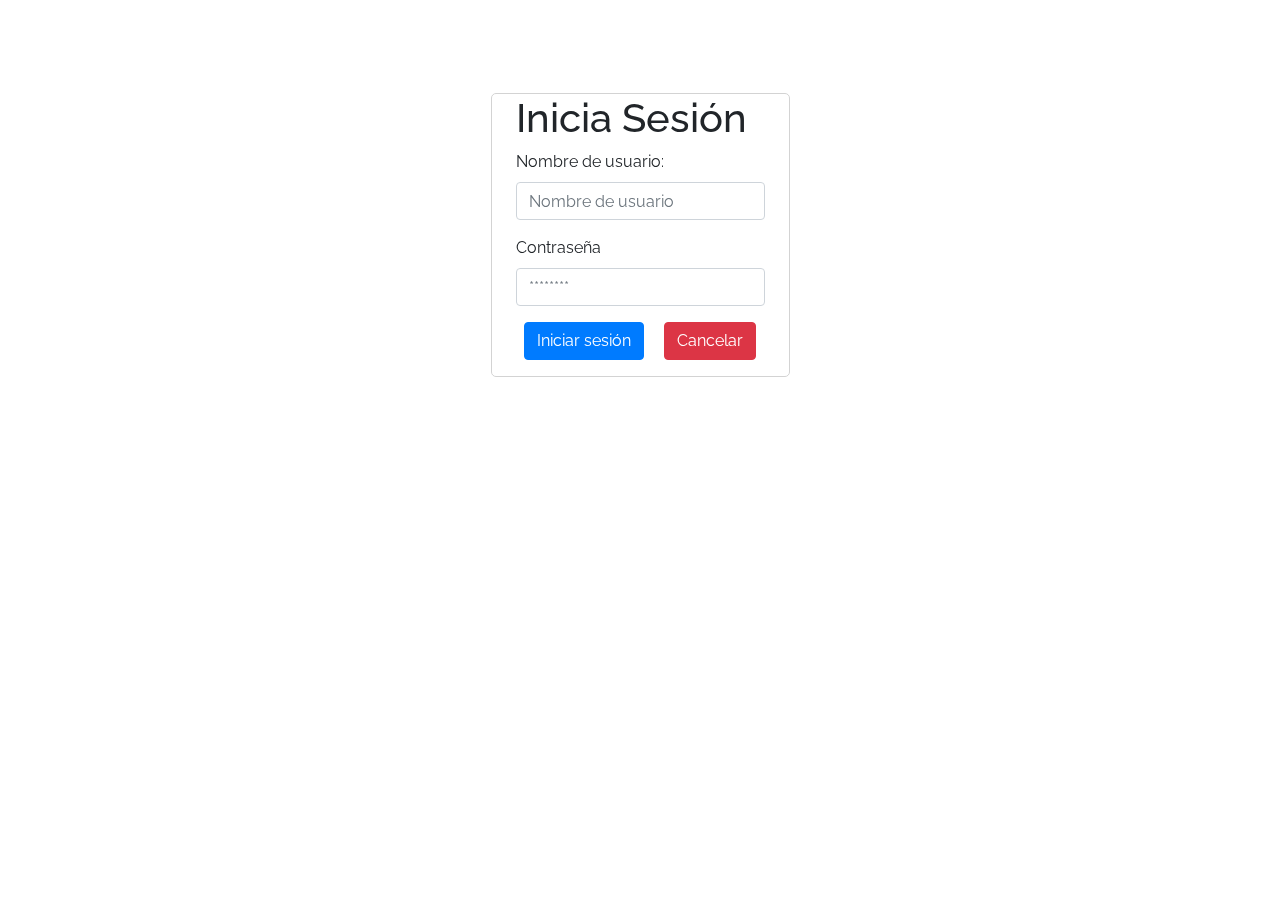
<file: index.html>
<!DOCTYPE html>
<!-- saved from url=(0049)https://getbootstrap.com/docs/4.3/examples/album/ -->
<html lang="en">

<head>
  <meta http-equiv="Content-Type" content="text/html; charset=UTF-8">
  <meta name="viewport" content="width=device-width, initial-scale=1, shrink-to-fit=no">
  <meta name="description" content="">
  <title>eMercado - Todo lo que busques está aquí</title>
  <link rel="canonical" href="https://getbootstrap.com/docs/4.3/examples/album/">
  <link href="https://fonts.googleapis.com/css?family=Raleway:300,300i,400,400i,700,700i,900,900i" rel="stylesheet">
  <!-- Bootstrap core CSS -->
  <link href="css/bootstrap.min.css" rel="stylesheet">
  <link href="css/styles.css" rel="stylesheet">
</head>

  <body>
    <section class="alert">
      <div class="container">
        <div class="row align-items-center">
          <div class="col-6 offset-md-3 px-4" style="border: 1px solid #d3d3d3; border-radius: 5px;">
            <h1>Inicia Sesión</h2>
              <form class="formulario">
                <h4 class="esconder">Usuario o contraseña incorrectos</h4>
                <p><label for="usuario">Nombre de usuario:</label>
                  <input id="usuario" type="text" placeholder="Nombre de usuario" name="usuario" class="form-control"></p>
                <p><label for="contrasena">Contraseña</label>
                  <input id="contrasena" type="password" placeholder="********" name="clave" class="form-control"></p>
                <p class="text-center"><button type="submit" class="btn btn-primary">Iniciar sesión</button>
                  <submit type="button" class="btn btn-danger ml-3">Cancelar</submit>
                </p>
              </form>
          </div>
        </div>
      </div>
    </section>
  
    <script src="js/login.js"></script>
    <script></script>
  </body>
</html>
</file>
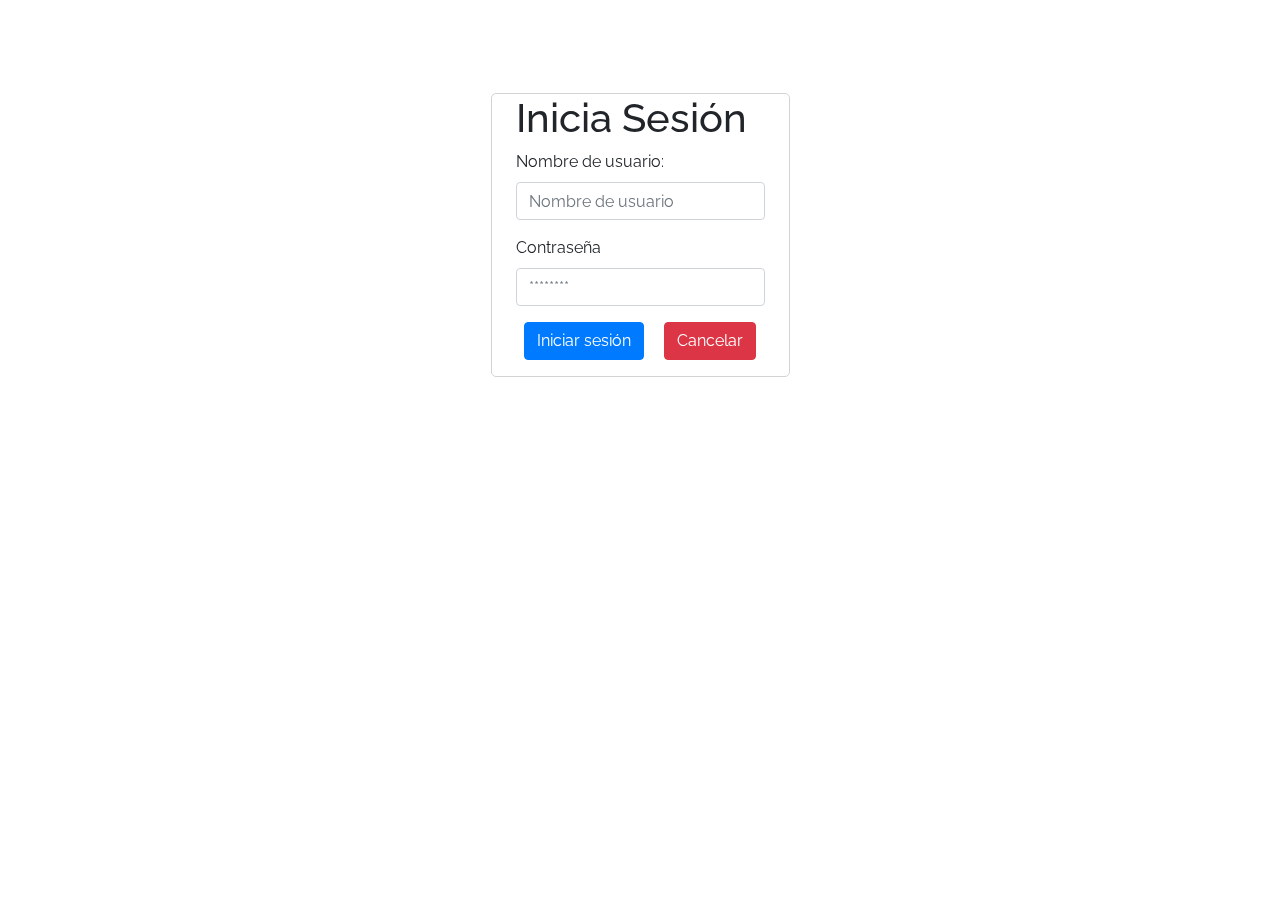
<file: cart.html>
<!DOCTYPE html>
<!-- saved from url=(0049)https://getbootstrap.com/docs/4.3/examples/album/ -->
<html lang="en">

<head>
  <meta http-equiv="Content-Type" content="text/html; charset=UTF-8">
  <meta name="viewport" content="width=device-width, initial-scale=1, shrink-to-fit=no">
  <meta name="description" content="">
  <title>eMercado - Todo lo que busques está aquí</title>

  <link rel="canonical" href="https://getbootstrap.com/docs/4.3/examples/album/">
  <link href="https://fonts.googleapis.com/css?family=Raleway:300,300i,400,400i,700,700i,900,900i" rel="stylesheet">

  <style>
    .bd-placeholder-img {
      font-size: 1.125rem;
      text-anchor: middle;
      -webkit-user-select: none;
      -moz-user-select: none;
      -ms-user-select: none;
      user-select: none;
    }

    @media (min-width: 768px) {
      .bd-placeholder-img-lg {
        font-size: 3.5rem;
      }
    }
  </style>
  <link href="css/bootstrap.min.css" rel="stylesheet">
  <link href="css/styles.css" rel="stylesheet">
  <link href="css/dropzone.css" rel="stylesheet">
</head>

<body>
  <nav class="site-header sticky-top py-1 bg-dark">
    <div class="container d-flex flex-column flex-md-row justify-content-between">
      <a class="py-2 d-none d-md-inline-block" href="home.html">Inicio</a>
      <a class="py-2 d-none d-md-inline-block" href="categories.html">Categorías</a>
      <a class="py-2 d-none d-md-inline-block" href="products.html">Productos</a>
      <a class="py-2 d-none d-md-inline-block" href="sell.html">Vender</a>
      <div class="dropdown">
        <button class="btn btn-secondary dropdown-toggle" type="button" id="username" data-toggle="dropdown"
          aria-haspopup="true" aria-expanded="false">
        </button>
        <div class="dropdown-menu" aria-labelledby="dropdownMenuButton">
          <a class="dropdown-item" href="cart.html">Mi Carrito</a>
          <a class="dropdown-item" href="my-profile.html">Mi Perfil</a>
          <a class="dropdown-item" href="index.html" id="logOut">Cerrar Sesión</a>
        </div>
      </div>
  </nav>

  <div class="container">
    <div class="text-center p-4">
      <h2>Carrito</h2>
      <p class="lead">Selecciona los artículos a comprar</p>
    </div>


    <div class="cart">
      <table class="table table-hover">
        <thead>
          <tr>
            <th scope="col">Producto</th>
            <th scope="col">Precio</th>
            <th scope="col">Cantidad</th>
            <th scope="col">Total</th>
          </tr>
        </thead>
        <tbody id="cartProduct">
        </tbody>
      </table>
      <p class="mr-5 text-right"><strong>Subtotal (en pesos): <span id="subtotal"></span></strong></p>

      <p class="mr-5 text-right"><strong>Seleccione su tipo de envío: </strong></p>

      <form id="envio" class="row justify-content-end mr-5">
        <div class="btn-group btn-group-toggle" data-toggle="buttons">
          <label class="btn btn-secondary">
            <input type="radio" name="options" id="option1" value="gold" checked> Gold (15%)
          </label>
          <label class="btn btn-secondary text-right">
            <input type="radio" name="options" id="option2" value="premium"> Premium (7%)
          </label>
          <label class="btn btn-secondary text-right">
            <input type="radio" name="options" id="option3" value="estandar"> Estandar (5%)
          </label>
        </div>
      </form>
      <p class="mr-5 text-right"><strong>Costo de envío: <span id="tipoDeEnvio"></span></strong></p>
      <p class="mr-5 text-right"><strong>Total: <span id="total"></span></strong></p>
    </div>

    <div id="modal" class="mr-5 text-right">
      <button type="button" class="btn btn-primary" data-toggle="modal" id="botonModal" data-target="#exampleModal"
        disabled>
        Continuar
    </div>

    <hr>

  </div>


  <div class="modal fade" id="exampleModal" data-backdrop="static" data-keyboard="false" tabindex="-1"
    aria-labelledby="staticBackdropLabel" aria-hidden="true">
    <div class="modal-dialog">
      <div class="modal-content">
        <div class="modal-header">
          <h5 class="modal-title" id="staticBackdropLabel">Método de pago y envío</h5>
          <button type="button" class="close" data-dismiss="modal" aria-label="Close">
            <span aria-hidden="true">&times;</span>
          </button>
        </div>


        <div class="modal-body">
          <form id="formularioCompra" method="POST">
            <div class="form-group">
              <div class="row">
                <div class="col">
                  <label for="nombre">Nombre</label>
                  <input type="text" class="form-control" id="nombre" required>
                </div>
                <div class="col">
                  <label for="apellido">Apellido</label>
                  <input type="text" class="form-control" id="apellido" required>
                </div>
              </div>
            </div>

            <div class="form-check" id="metodos">
            
              <input class="form-check-input" type="radio" name="exampleRadios" id="tdc" data-toggle="collapse"
                href="#multiCollapseExample1">
              <label class="form-check-label" for="exampleRadios1">
                Tarjeta de crédito
              </label>
            
              <div class="row">
                <div class="col">
                  <div class="collapse multi-collapse" id="multiCollapseExample1">
                    <div class="card card-body">
            
                      <div class="form-group">
                        <label for="tipoTarjeta">Tarjeta</label>
                        <select class="form-control" id="tipoTarjeta">
                          <option selected>Seleccione</option>
                          <option>MasterCard</option>
                          <option>Visa</option>
                          <option>Oca</option>
                        </select>
                      </div>
                      <div class="form-group">
                        <label for="numeroTarjeta">Número de tarjeta</label>
                        <input type="text" class="form-control" id="numeroTarjeta">
                      </div>
                    </div>
                  </div>
                </div>
              </div>
            
              <div class="form-check">
                <input class="form-check-input" type="radio" name="exampleRadios" id="tb" data-toggle="collapse"
                  href="#multiCollapseExample2">
                <label class="form-check-label" for="exampleRadios2">
                  Transferencia bancaria
                </label>
            
                <div class="row">
                  <div class="col">
                    <div class="collapse multi-collapse" id="multiCollapseExample2">
                      <div class="card card-body">
                        <span><strong>Datos bancarios:</strong></span>
                        <p>Banco XYZ</p>
                        <p>Sucursal Centro</p>
                        <p>Cuenta 1234-5678-90</p>
            
                        <div class="form-group">
                          <label for="numeroTransferencia">Número de transferencia</label>
                          <input type="text" class="form-control" id="numeroTransferencia">
                        </div>
                      </div>
                    </div>
                  </div>
                </div>
              </div>
            </div>

            <div class="form-group">
              <label for="inputAddress">Dirección de entrega</label>
              <input type="text" class="form-control" id="inputAddress" placeholder="1234 Calle, Esquina" required>
            </div>

            <div class="form-group">
              <label for="inputAddress2">Dirección de entrega 2</label>
              <input type="text" class="form-control" id="inputAddress2" placeholder="Apartamento, Oficina, Piso"
                required>
            </div>

            <div class="form-row">
              <div class="form-group col-md-6">
                <label for="inputCity">Ciudad</label>
                <input type="text" class="form-control" id="inputCity" required>
              </div>
              <div class="form-group col-md-4">
                <label for="inputState">Departamento</label>
                <select id="inputState" class="form-control" required>
                  <option selected>Seleccione</option>
                  <option>Montevideo</option>
                  <option>Canelones</option>
                  <option>San José</option>
                </select>
              </div>
              <div class="form-group col-md-2">
                <label for="inputZip">C.P.</label>
                <input type="text" class="form-control" id="inputZip" required>
              </div>
            </div>

            <div class="form-group">
              <label for="exampleFormControlTextarea1">Notas</label>
              <textarea class="form-control" id="exampleFormControlTextarea1" rows="4"
                placeholder="Condiciones especiales para el envío"></textarea>
            </div>
        </div>

        <div class="modal-footer">
          <button type="button" class="btn btn-secondary" data-dismiss="modal">Cerrar</button>
          <button type="submit" id="submitButton" class="btn btn-primary">Comprar</button>
        </div>
        </form>
      </div>
    </div>




    <div id="spinner-wrapper">
      <div class="lds-ring">
        <div></div>
        <div></div>
        <div></div>
        <div></div>
      </div>
    </div>
    <script src="js/jquery-3.4.1.min.js"></script>
    <script src="js/bootstrap.bundle.min.js"></script>
    <script src="js/dropzone.js"></script>
    <script src="js/init.js"></script>
    <script src="js/cart.js"></script>
</body>

</html>
</file>
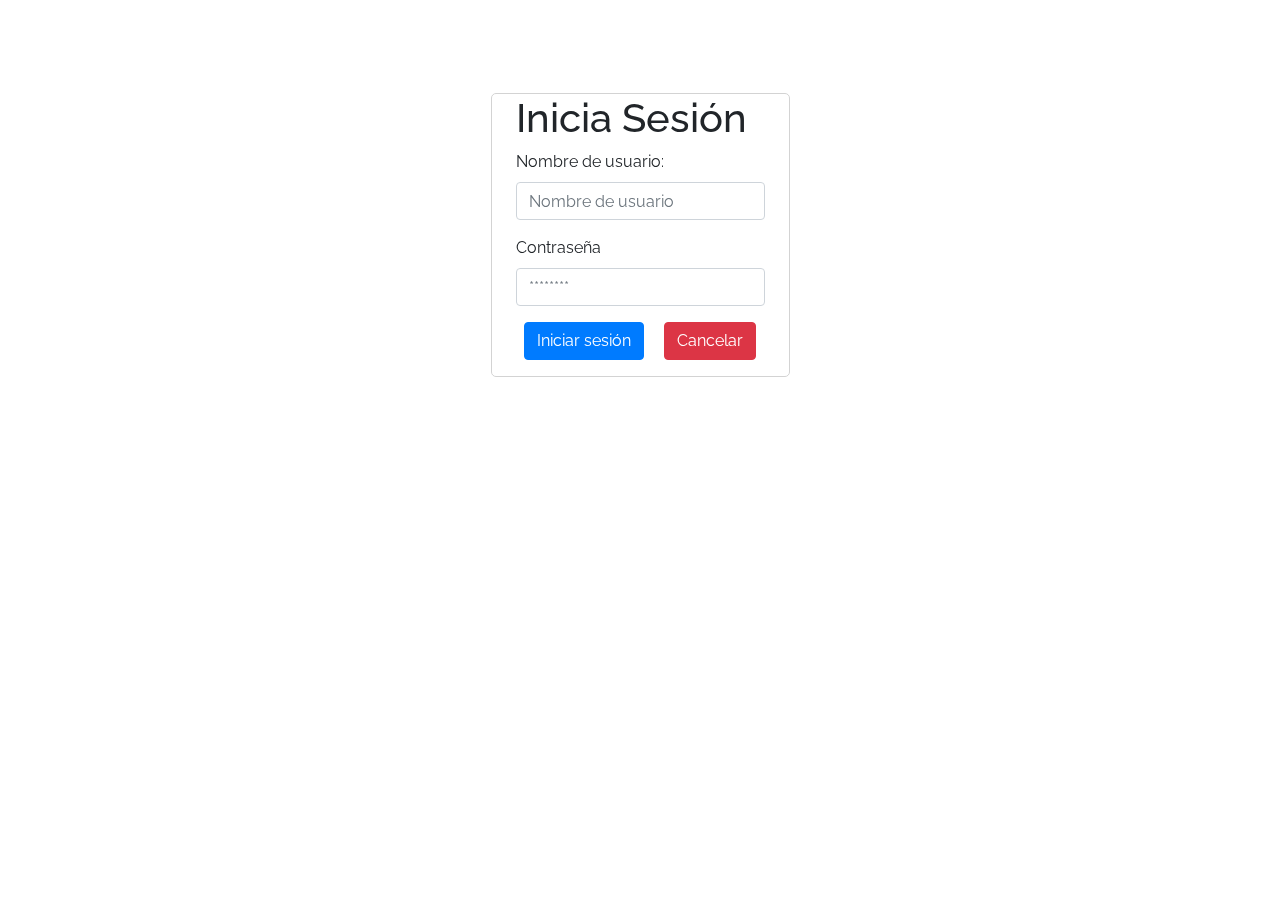
<file: categories.html>
<!DOCTYPE html>
<!-- saved from url=(0049)https://getbootstrap.com/docs/4.3/examples/album/ -->
<html lang="en">
  <head>
    <meta http-equiv="Content-Type" content="text/html; charset=UTF-8">
    <meta name="viewport" content="width=device-width, initial-scale=1, shrink-to-fit=no">
    <meta name="description" content="">
    <title>eMercado - Todo lo que busques está aquí</title>

    <link rel="canonical" href="https://getbootstrap.com/docs/4.3/examples/album/">
    <link href="https://fonts.googleapis.com/css?family=Raleway:300,300i,400,400i,700,700i,900,900i" rel="stylesheet">
    <link href="css/font-awesome.min.css" rel="stylesheet">

    <link href="css/bootstrap.min.css" rel="stylesheet">
    <link href="css/styles.css" rel="stylesheet">
  </head>
  <body>
    <nav class="site-header sticky-top py-1 bg-dark">
      <div class="container d-flex flex-column flex-md-row justify-content-between">
        <a class="py-2 d-none d-md-inline-block" href="home.html">Inicio</a>
        <a class="py-2 d-none d-md-inline-block" href="categories.html">Categorías</a>
        <a class="py-2 d-none d-md-inline-block" href="products.html">Productos</a>
        <a class="py-2 d-none d-md-inline-block" href="sell.html">Vender</a>
        <div class="dropdown">
          <button class="btn btn-secondary dropdown-toggle" type="button" id="username" data-toggle="dropdown" aria-haspopup="true" aria-expanded="false">
          </button>
          <div class="dropdown-menu" aria-labelledby="dropdownMenuButton">
            <a class="dropdown-item" href="cart.html">Mi Carrito</a>
            <a class="dropdown-item" href="my-profile.html">Mi Perfil</a>
            <a class="dropdown-item" href="index.html" id="logOut">Cerrar Sesión</a>
          </div>
        </div>
    </nav>
    <main role="main" class="pb-5">
        <div class="text-center p-4">
            <h2>Categorías</h2>
            <p class="lead">Verás aquí todas las categorías del sitio.</p>
        </div>
        <div class="container">
            <div class="row">
                <div class="col text-right">
                    <div class="btn-group btn-group-toggle mb-4" data-toggle="buttons">
                        <label class="btn btn-light active" id="sortAsc" >
                            <input type="radio" name="options" autocomplete="off" checked>A-Z
                        </label>
                        <label class="btn btn-light" id="sortDesc" >
                            <input type="radio" name="options" autocomplete="off">Z-A
                        </label>
                        <label class="btn btn-light" id="sortByCount" >
                            <input type="radio" name="options" autocomplete="off"><i class="fas fa-sort-amount-down mr-1"></i>Cant.
                        </label>
                    </div>
                </div>
            </div>
            <div class="row justify-content-end">
              <div class="col-md-6"></div>
                <div class="col-md-6 col-sm-12 mb-1 container">
                  <div class="row container p-0 m-0">
                    <div class="col">
                      <p class="font-weight-normal text-right my-2">Cant.</p>
                    </div>
                    <div class="col">
                      <input class="form-control" type="number" placeholder="min." id="rangeFilterCountMin">
                    </div>
                    <div class="col">
                      <input class="form-control" type="number" placeholder="máx." id="rangeFilterCountMax">
                    </div>
                    <div class="col-3 p-0">
                      <div class="btn-group" role="group">
                        <button class="btn btn-light btn-block" id="rangeFilterCount">Filtrar</button>
                        <button class="btn btn-link btn-sm" id="clearRangeFilter">Limpiar</button>
                      </div>
                    </div>
                  </div>
                </div>
            </div>
            <div class="row">
                <div class="list-group" id="cat-list-container">
                </div>
            </div>
        </div>
    </main>
    <footer class="text-muted bg-light">
      <div class="container">
        <p class="float-right">
          <a href="#">Volver arriba</a>
        </p>
        <p>Este sitio forma parte de Desarrollo Web - JAP - 2020</p>
        <p>Clickea <a target="_blank" href="Letra.pdf">aquí</a> para descargar la letra del obligatorio.</p>
      </div>
    </footer>
    <div id="spinner-wrapper"><div class="lds-ring"><div></div><div></div><div></div><div></div></div></div>
    <script src="js/jquery-3.4.1.min.js"></script>
    <script src="js/bootstrap.bundle.min.js"></script>
    <script src="js/init.js"></script>
    <script src="js/categories.js"></script>
  </body>
</html>
</file>
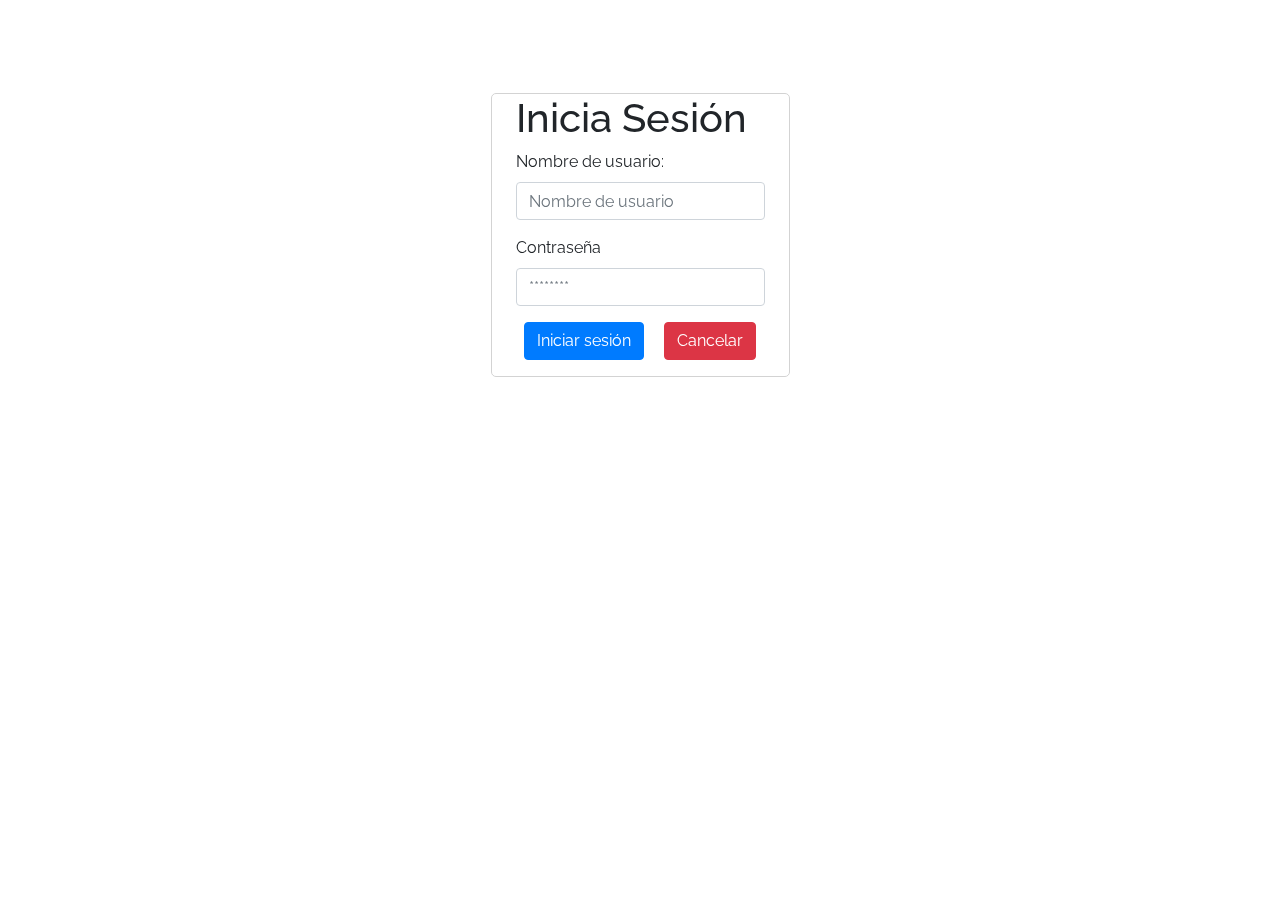
<file: category-info.html>
<!DOCTYPE html>
<!-- saved from url=(0049)https://getbootstrap.com/docs/4.3/examples/album/ -->
<html lang="en">

<head>
  <meta http-equiv="Content-Type" content="text/html; charset=UTF-8">
  <meta name="viewport" content="width=device-width, initial-scale=1, shrink-to-fit=no">
  <meta name="description" content="">
  <title>eMercado - Todo lo que busques está aquí</title>

  <link rel="canonical" href="https://getbootstrap.com/docs/4.3/examples/album/">
  <link href="https://fonts.googleapis.com/css?family=Raleway:300,300i,400,400i,700,700i,900,900i" rel="stylesheet">
  <!-- Bootstrap core CSS -->
  <link href="css/bootstrap.min.css" rel="stylesheet">
  <link href="css/styles.css" rel="stylesheet">
</head>

<body>
  <nav class="site-header sticky-top py-1 bg-dark">
    <div class="container d-flex flex-column flex-md-row justify-content-between">
      <a class="py-2 d-none d-md-inline-block" href="home.html">Inicio</a>
      <a class="py-2 d-none d-md-inline-block" href="categories.html">Categorías</a>
      <a class="py-2 d-none d-md-inline-block" href="products.html">Productos</a>
      <a class="py-2 d-none d-md-inline-block" href="sell.html">Vender</a>
      <div class="dropdown">
        <button class="btn btn-secondary dropdown-toggle" type="button" id="username" data-toggle="dropdown" aria-haspopup="true" aria-expanded="false">
        </button>
        <div class="dropdown-menu" aria-labelledby="dropdownMenuButton">
          <a class="dropdown-item" href="cart.html">Mi Carrito</a>
          <a class="dropdown-item" href="my-profile.html">Mi Perfil</a>
          <a class="dropdown-item" href="index.html" id="logOut">Cerrar Sesión</a>
        </div>    </div>
  </nav>
  <main role="main">
    <div class="container mt-5">
      <div class="text-center p-4">
        <h2>Descripción de la categoría</h2>
        <p class="lead">Encontrarás aquí toda la información de la categoría seleccionada.</p>
        <p class="small alert-warning py-3"><strong>Nota: </strong>por simplicidad, cualquiera sea la categoría
          seleccionada previamente, siempre se visualizará la presente: <strong>Autos</strong>.</p>
      </div>
      <h3 id="categoryName"></h3>
      <hr class="my-3">
      <dl>
        <dt>Descripción</dt>
        <dd>
          <p id="categoryDescription"></p>
        </dd>

        <dt>Cantidad de productos en la categoría</dt>
        <dd>
          <p id="productCount"></p>
        </dd>

        <dt>Criterio para incluir productos en esta categoría</dt>
        <dd>
          <p id="productCriteria"></p>
        </dd>

        <dt>Imágenes ilustrativas</dt>
        <dd>
          <div class="row text-center text-lg-left pt-2" id="productImagesGallery">
          </div>
        </dd>
      </dl>
      <a type="button" class="btn btn-light btn-lg btn-block" href="products.html">Ver productos</a>
    </div>
  </main>
  <footer class="text-muted">
    <div class="container">
      <p class="float-right">
        <a href="#">Volver arriba</a>
      </p>
      <p>Este sitio forma parte de Desarrollo Web - JAP - 2020</p>
      <p>Clickea <a target="_blank" href="Letra.pdf">aquí</a> para descargar la letra del obligatorio.</p>
    </div>
  </footer>
  <div id="spinner-wrapper">
    <div class="lds-ring">
      <div></div>
      <div></div>
      <div></div>
      <div></div>
    </div>
  </div>
  <script src="js/jquery-3.4.1.min.js"></script>
  <script src="js/bootstrap.bundle.min.js"></script>
  <script src="js/init.js"></script>
  <script src="js/category-info.js"></script>
</body>

</html>
</file>
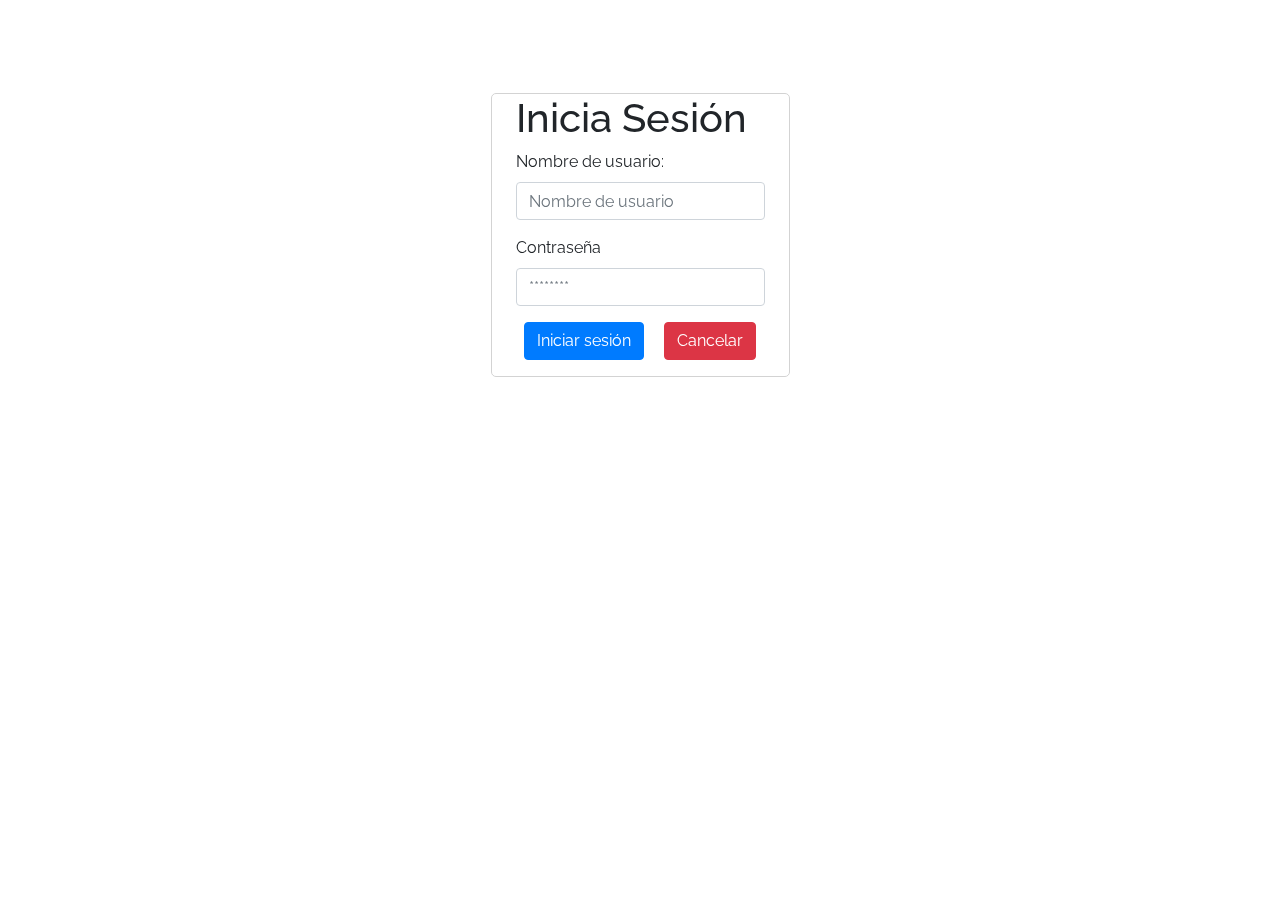
<file: checkout.html>
<!DOCTYPE html>
<!-- saved from url=(0049)https://getbootstrap.com/docs/4.3/examples/album/ -->
<html lang="en"><head><meta http-equiv="Content-Type" content="text/html; charset=UTF-8">
    
    <meta name="viewport" content="width=device-width, initial-scale=1, shrink-to-fit=no">
    <meta name="description" content="">
    <title>eMercado - Todo lo que busques está aquí</title>

    <link rel="canonical" href="https://getbootstrap.com/docs/4.3/examples/album/">
    <link href="https://fonts.googleapis.com/css?family=Raleway:300,300i,400,400i,700,700i,900,900i" rel="stylesheet">

    <style>
      .bd-placeholder-img {
        font-size: 1.125rem;
        text-anchor: middle;
        -webkit-user-select: none;
        -moz-user-select: none;
        -ms-user-select: none;
        user-select: none;
      }

      @media (min-width: 768px) {
        .bd-placeholder-img-lg {
          font-size: 3.5rem;
        }
      }
    </style>
    <link href="css/bootstrap.min.css" rel="stylesheet">
    <link href="css/styles.css" rel="stylesheet">
    <link href="css/dropzone.css" rel="stylesheet">
  </head>
  <body>
    <nav class="site-header sticky-top py-1 bg-dark">
        <div class="container d-flex flex-column flex-md-row justify-content-between">
            <a class="py-2 d-none d-md-inline-block" href="home.html">Inicio</a>
            <a class="py-2 d-none d-md-inline-block" href="categories.html">Categorías</a>
            <a class="py-2 d-none d-md-inline-block" href="products.html">Productos</a>
            <a class="py-2 d-none d-md-inline-block" href="sell.html">Vender</a>
            <div class="dropdown">
              <button class="btn btn-secondary dropdown-toggle" type="button" id="username" data-toggle="dropdown" aria-haspopup="true" aria-expanded="false">
              </button>
              <div class="dropdown-menu" aria-labelledby="dropdownMenuButton">
                <a class="dropdown-item" href="cart.html">Mi Carrito</a>
                <a class="dropdown-item" href="my-profile.html">Mi Perfil</a>
                <a class="dropdown-item" href="index.html" id="logOut">Cerrar Sesión</a>
              </div>
        </div>
    </nav>

      <div class="container">
        <div class="text-center p-4">
          <h2>Compra finalizada</h2>
          <p class="lead">Su compra ha sido realizada con éxito.</p>
          <a class="btn btn-primary btn-lg" href="home.html">Volver al Inicio</a>
        </div>
      </div>

      <footer class="text-muted">
        <div class="container">
            <p>Este sitio forma parte de Desarrollo Web - JAP - 2020</p>
            <p>Clickea <a target="_blank" href="Letra.pdf">aquí</a> para descargar la letra del obligatorio.</p>
        </div>
      </footer>
      <div class="alert fade" role="alert" id="alertResult">
          <span id="resultSpan"></span>
          <button type="button" class="close" data-dismiss="alert" aria-label="Close">
              <span aria-hidden="true">&times;</span>
          </button>
      </div>

      <div class="modal fade" tabindex="-1" role="dialog" id="contidionsModal">
        <div class="modal-dialog" role="document">
          <div class="modal-content">
            <div class="modal-header">
              <h5 class="modal-title">Condiciones de publicación</h5>
              <button type="button" class="close" data-dismiss="modal" aria-label="Close">
                <span aria-hidden="true">&times;</span>
              </button>
            </div>
            <div class="modal-body">
              <div class="container">
                  <div class="row">
                      <h5 class="text-warning">Gold (13%)</h5>
                      <p class="muted text-justify">Tu producto se verá de forma promocionada en portada, además de las condiciones de Premium y Estándar.</p>
                  </div>
                  <hr>
                  <div class="row">
                      <h5 class="text-primary">Stándar (7%)</h5>
                      <p class="muted text-justify">Se mostrará el producto en los primeros lugares de resultados de búsqueda, así cómo cuando se ingrese a la categoría que pertenezca.</p>
                  </div>
                  <hr>
                  <div class="row">
                      <h5 class="text-secondary">Estándar (3%)</h5>
                      <p class="muted text-justify">El producto se listará en la categoría correspondiente, así como en los resultados de búsquedas que coincidan con las palabras claves en el nombre.</p>
                  </div>
              </div>
            </div>
            <div class="modal-footer">
              <button type="button" class="btn btn-primary" data-dismiss="modal">Cerrar</button>
            </div>
          </div>
        </div>
      </div>
      <div id="spinner-wrapper"><div class="lds-ring"><div></div><div></div><div></div><div></div></div></div>
      <script src="js/jquery-3.4.1.min.js"></script>
      <script src="js/bootstrap.bundle.min.js"></script>
      <script src="js/dropzone.js"></script>
      <script src="js/init.js"></script>
    </body>
</html>
</file>
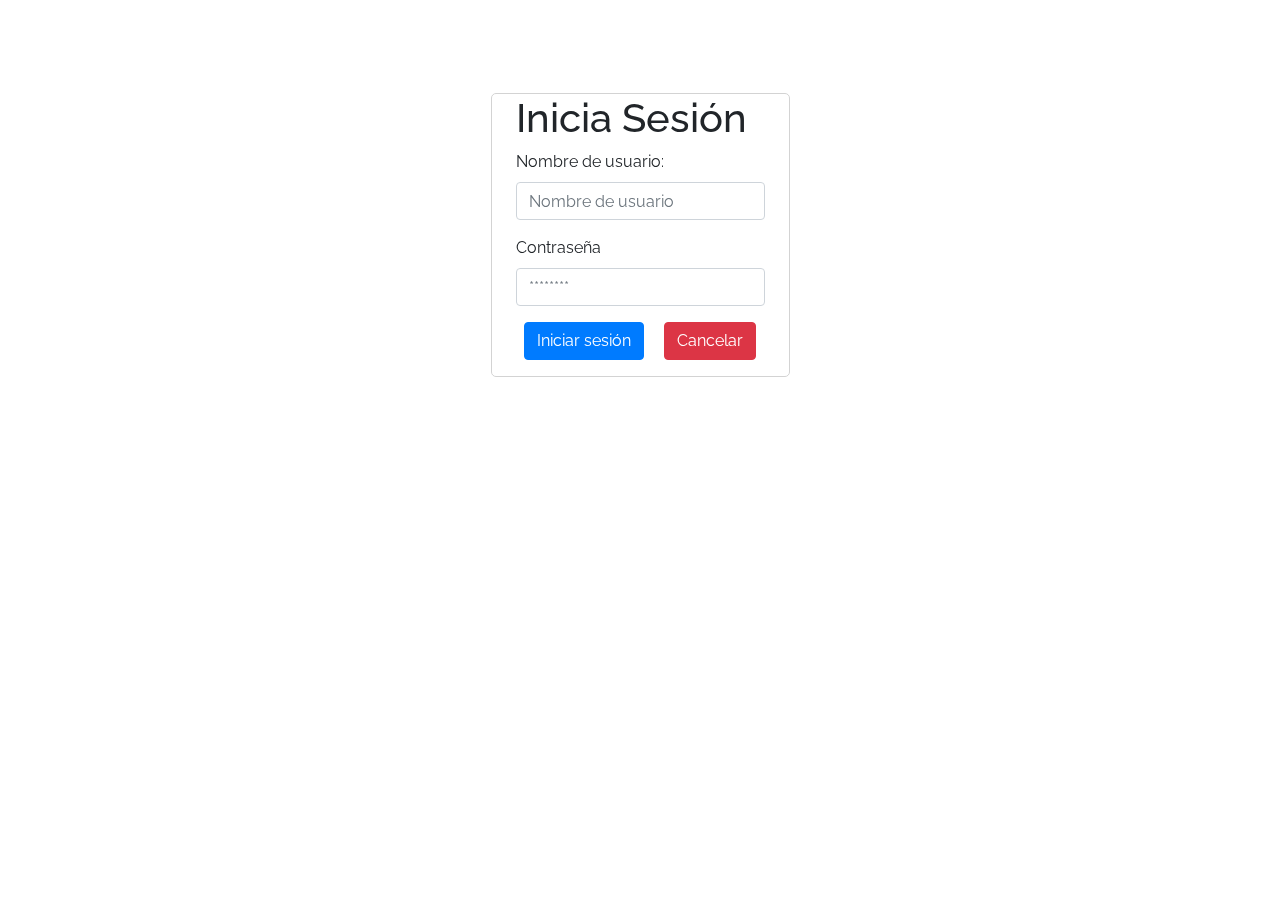
<file: home.html>
<!DOCTYPE html>
<!-- saved from url=(0049)https://getbootstrap.com/docs/4.3/examples/album/ -->
<html lang="en">
  <head>
    <meta http-equiv="Content-Type" content="text/html; charset=UTF-8">
    <meta name="viewport" content="width=device-width, initial-scale=1, shrink-to-fit=no">
    <meta name="description" content="">
    <title>eMercado - Todo lo que busques está aquí</title>

    <link rel="canonical" href="https://getbootstrap.com/docs/4.3/examples/album/">
    <link href="https://fonts.googleapis.com/css?family=Raleway:300,300i,400,400i,700,700i,900,900i" rel="stylesheet">
    <!-- Bootstrap core CSS -->
    <link href="css/bootstrap.min.css" rel="stylesheet">
    <link href="css/styles.css" rel="stylesheet">
  </head>
  <body>
    <nav class="site-header sticky-top py-1 bg-dark">
      <div class="container d-flex flex-column flex-md-row justify-content-between">
        <a class="py-2 d-none d-md-inline-block" href="home.html">Inicio</a>
        <a class="py-2 d-none d-md-inline-block" href="categories.html">Categorías</a>
        <a class="py-2 d-none d-md-inline-block" href="products.html">Productos</a>
        <a class="py-2 d-none d-md-inline-block" href="sell.html">Vender</a>
        <div class="dropdown">
          <button class="btn btn-secondary dropdown-toggle" type="button" id="username" data-toggle="dropdown" aria-haspopup="true" aria-expanded="false">
          </button>
          <div class="dropdown-menu" aria-labelledby="dropdownMenuButton">
            <a class="dropdown-item" href="cart.html">Mi Carrito</a>
            <a class="dropdown-item" href="my-profile.html">Mi Perfil</a>
            <a class="dropdown-item" href="index.html" id="logOut">Cerrar Sesión</a>
          </div>
        </div>
      </div>
    </nav>
    <main role="main">
      <section class="jumbotron text-center">
        <div class="m-5">
          <h1></h1>
        </div>
      </section>
      <div class="album py-5 bg-light">
        <div class="container">
          <div class="row">
            <div class="col-md-4">
              <a href="categories.html" class="card mb-4 shadow-sm custom-card">
                <img class="bd-placeholder-img card-img-top"  src="img/cat1.jpg">
                <h3 class="m-3">Autos (122)</h3>
                <div class="card-body">
                  <p class="card-text">Los mejores precios en autos 0 kilómetro, de alta y media gama.</p>
                </div>
              </a>
            </div>
            <div class="col-md-4">
                <a href="categories.html" class="card mb-4 shadow-sm custom-card">
                  <img class="bd-placeholder-img card-img-top" src="img/cat2.jpg">
                  <h3 class="m-3">Juguetes (354)</h3>
                  <div class="card-body">
                    <p class="card-text">Encuentra aquí los mejores precios para niños/as de cualquier edad.</p>
                  </div>
                </a>
            </div>
            <div class="col-md-4">
                <a href="categories.html" class="card mb-4 shadow-sm custom-card">
                  <img class="bd-placeholder-img card-img-top" src="img/cat3.jpg">
                  <h3 class="m-3">Muebles (157)</h3>
                  <div class="card-body">
                    <p class="card-text">Muebles antiguos, nuevos y para ser armados por uno mismo.</p>
                  </div>
                </a>
            </div>
            <div class="col-md-4">
                <a href="categories.html" class="card mb-4 shadow-sm custom-card">
                  <img class="bd-placeholder-img card-img-top" src="img/cat4.jpg">
                  <h3 class="m-3">Herramientas (452)</h3>
                  <div class="card-body">
                    <p class="card-text">Herramientas para cualquier tipo de trabajo.</p>
                  </div>
                </a>
            </div>
            <div class="col-md-4">
                <a href="categories.html" class="card mb-4 shadow-sm custom-card">
                  <img class="bd-placeholder-img card-img-top" src="img/cat5.jpg">
                  <h3 class="m-3">Computadoras (724)</h3>
                  <div class="card-body">
                    <p class="card-text">Todo en cuanto a computadoras, para uso de oficina y/o juegos.</p>
                  </div>
                </a>
            </div>
            <div class="col-md-4">
                <a href="categories.html" class="card mb-4 shadow-sm custom-card">
                  <img class="bd-placeholder-img card-img-top" src="img/cat6.jpg">
                  <h3 class="m-3">Vestimenta (841)</h3>
                  <div class="card-body">
                    <p class="card-text">Gran variedad de ropa, nueva y de segunda mano.</p>
                  </div>
                </a>
            </div>
          </div>
          <div class="row">
              <a type="button" class="btn btn-light btn-lg btn-block" href="categories.html">Ver todas</a>
          </div>
        </div>
      </div>
    </main>
    <footer class="text-muted">
      <div class="container">
        <p class="float-right">
          <a href="#">Volver arriba</a>
        </p>
        <p>Este sitio forma parte de Desarrollo Web - JAP - 2020</p>
        <p>Clickea <a target="_blank" href="Letra.pdf">aquí</a> para descargar la letra del obligatorio.</p>
      </div>
    </footer>
    <script src="js/jquery-3.4.1.min.js"></script>
    <script src="js/bootstrap.bundle.min.js"></script>
    <script src="js/init.js"></script>
  </body>
</html>
</file>
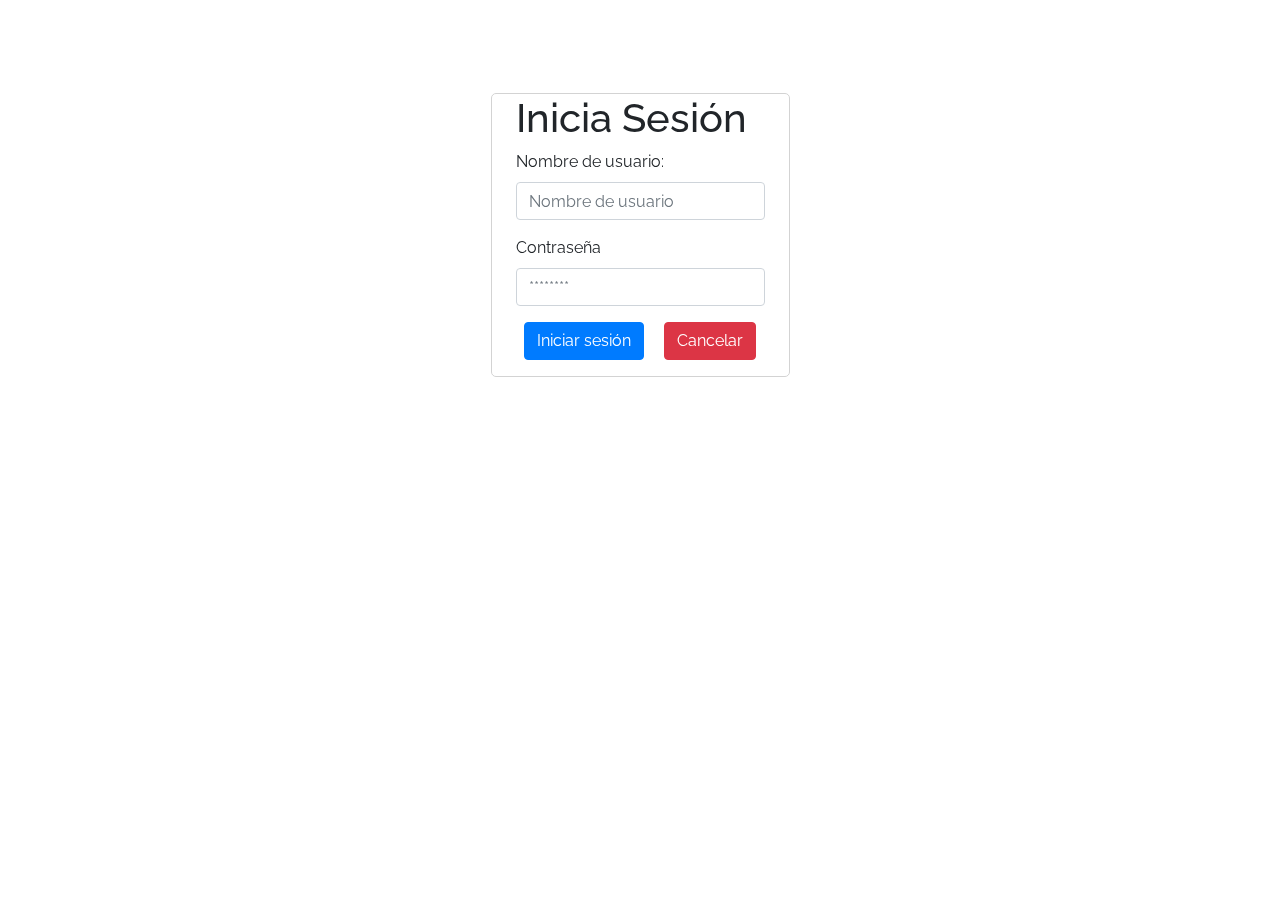
<file: my-profile.html>
<!DOCTYPE html>
<!-- saved from url=(0049)https://getbootstrap.com/docs/4.3/examples/album/ -->
<html lang="en">

<head>
  <meta http-equiv="Content-Type" content="text/html; charset=UTF-8">

  <meta name="viewport" content="width=device-width, initial-scale=1, shrink-to-fit=no">
  <meta name="description" content="">
  <title>eMercado - Todo lo que busques está aquí</title>

  <link rel="canonical" href="https://getbootstrap.com/docs/4.3/examples/album/">
  <link href="https://fonts.googleapis.com/css?family=Raleway:300,300i,400,400i,700,700i,900,900i" rel="stylesheet">

  <style>
    .bd-placeholder-img {
      font-size: 1.125rem;
      text-anchor: middle;
      -webkit-user-select: none;
      -moz-user-select: none;
      -ms-user-select: none;
      user-select: none;
    }

    @media (min-width: 768px) {
      .bd-placeholder-img-lg {
        font-size: 3.5rem;
      }
    }
  </style>
  <link href="css/bootstrap.min.css" rel="stylesheet">
  <link href="css/styles.css" rel="stylesheet">
  <link href="css/dropzone.css" rel="stylesheet">
</head>

<body>
  <nav class="site-header sticky-top py-1 bg-dark">
    <div class="container d-flex flex-column flex-md-row justify-content-between">
      <a class="py-2 d-none d-md-inline-block" href="home.html">Inicio</a>
      <a class="py-2 d-none d-md-inline-block" href="categories.html">Categorías</a>
      <a class="py-2 d-none d-md-inline-block" href="products.html">Productos</a>
      <a class="py-2 d-none d-md-inline-block" href="sell.html">Vender</a>
      <div class="dropdown">
        <button class="btn btn-secondary dropdown-toggle" type="button" id="username" data-toggle="dropdown" aria-haspopup="true" aria-expanded="false">
        </button>
        <div class="dropdown-menu" aria-labelledby="dropdownMenuButton">
          <a class="dropdown-item" href="cart.html">Mi Carrito</a>
          <a class="dropdown-item" href="my-profile.html">Mi Perfil</a>
          <a class="dropdown-item" href="index.html" id="logOut">Cerrar Sesión</a>
        </div>
    </div>
  </nav>
  <div class="container p-5">
    <div class="alert" role="alert" style="position: relative; width:auto; top: 0;">
      <h4 class="alert-heading">Mi perfil</h4>
      <br>
      <p>Nombre: <span id="nombre"></span> </p>
      <hr>
      <p>Edad: <span id="edad"></span></p>
      <hr>
      <p>Teléfono: <span id="telefono"></span> </p>
      <hr>
      <p>Email: <span id="email"></span> </p>
      <hr>
      <p>Direccion: <span id="direccion"></span> </p>
      <hr>
      <p>Apto, Oficina, Piso: <span id="direccion2"></span></p>
      <hr>
      <p>Ciudad: <span id="ciudad"></span> </p>
      <hr>
      <p>Departamento: <span id="departamento"></span> </p>
      <hr>
      <p>Código Postal: <span id="codigoPostal"></span> </p>
    </div>
    

    <div id="modal" class="mr-5 text-right">
      <button type="button" class="btn btn-primary" data-toggle="modal" id="botonPerfil" data-target="#datosPerfil">
        Modificar perfil
    </div>


    <div class="modal fade" id="datosPerfil" data-backdrop="static" data-keyboard="false" tabindex="-1"
    aria-labelledby="staticBackdropLabel" aria-hidden="true">
    <div class="modal-dialog">
      <div class="modal-content">
        <div class="modal-header">
          <h5 class="modal-title" id="staticBackdropLabel">Modificar perfil</h5>
          <button type="button" class="close" data-dismiss="modal" aria-label="Close">
            <span aria-hidden="true">&times;</span>
          </button>
        </div>


        <div class="modal-body">
          <form id="infoPerfil" method="POST">
            <div class="form-group">
              <div class="row">
                <div class="col">
                  <label for="nombre">Nombre</label>
                  <input type="text" class="form-control" name="nombre" id="inputName" required>
                </div>
              </div>
            </div>

            <div class="form-group">
              <label for="inputAge">Edad</label>
              <input type="number" class="form-control" name="edad" id="inputAge" required>
            </div>

            <div class="form-group">
              <label for="inputPhone">Teléfono</label>
              <input type="text" class="form-control" name="telefono" id="inputPhone" required>
            </div>

            <div class="form-group">
              <label for="inputEmail">Correo electrónico</label>
              <input type="email" class="form-control" name="email" id="inputEmail" placeholder="ejemplo@ejemplo.com" required>
            </div>

            <div class="form-group">
              <label for="inputAddress">Dirección</label>
              <input type="text" class="form-control" name="direccion" id="inputAddress" placeholder="1234 Calle, Esquina" required>
            </div>

            <div class="form-group">
              <label for="inputAddress2">Dirección 2</label>
              <input type="text" class="form-control" name="direccion2" id="inputAddress2" placeholder="Apartamento, Oficina, Piso">
            </div>

            <div class="form-row">
              <div class="form-group col-md-6">
                <label for="inputCity">Ciudad</label>
                <input type="text" class="form-control" name="ciudad" id="inputCity" required>
              </div>
              <div class="form-group col-md-4">
                <label for="inputState">Departamento</label>
                <select id="inputState" name="departamento" class="form-control" required>
                  <option selected>Seleccione</option>
                  <option>Montevideo</option>
                  <option>Canelones</option>
                  <option>San José</option>
                </select>
              </div>
              <div class="form-group col-md-2">
                <label for="inputZip">C.P.</label>
                <input type="text" class="form-control" name="codigoPostal" id="inputZip" required>
              </div>
            </div>
        </div>

        <div class="modal-footer">
          <button type="button" class="btn btn-secondary" data-dismiss="modal">Cerrar</button>
          <button type="submit" id="submitButton" class="btn btn-primary">Guardar cambios</button>
        </div>
        </form>
      </div>
    </div>
  </div>
  <footer class="text-muted bg-light">
    <div class="container">
      <p>Este sitio forma parte de Desarrollo Web - JAP - 2020</p>
      <p>Clickea <a target="_blank" href="Letra.pdf">aquí</a> para descargar la letra del obligatorio.</p>
    </div>
  </footer>
  <div class="alert fade alert-success" role="alert" id="alertResult">
    <span id="resultSpan"></span>
    <button type="button" class="close" data-dismiss="alert" aria-label="Close">
      <span aria-hidden="true">&times;</span>
    </button>
  </div>
  <div id="spinner-wrapper">
    <div class="lds-ring">
      <div></div>
      <div></div>
      <div></div>
      <div></div>
    </div>
  </div>
  <script src="js/jquery-3.4.1.min.js"></script>
  <script src="js/bootstrap.bundle.min.js"></script>
  <script src="js/dropzone.js"></script>
  <script src="js/init.js"></script>
  <script src="js/my-profile.js"></script>
</body>

</html>
</file>
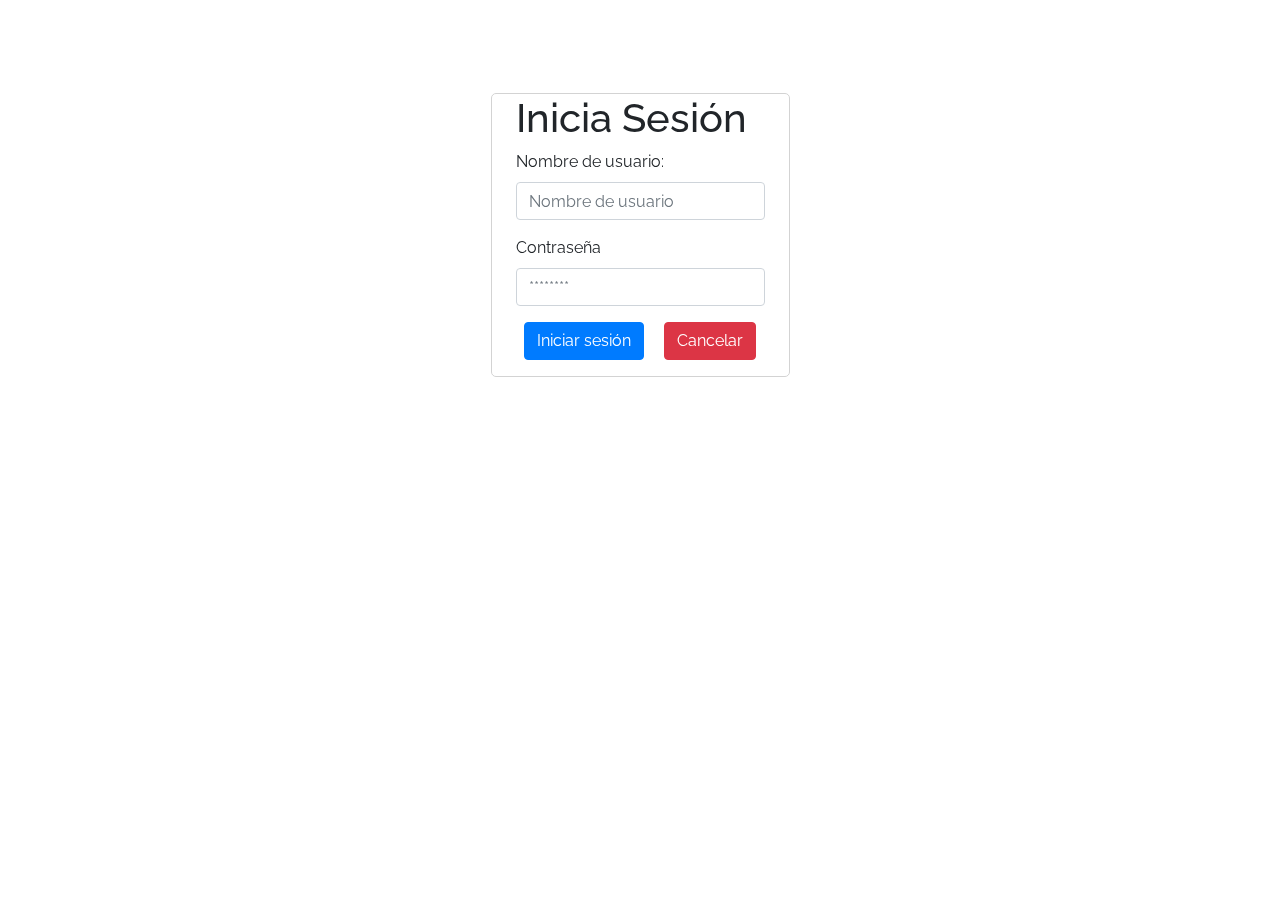
<file: product-info.html>
<!DOCTYPE html>
<!-- saved from url=(0049)https://getbootstrap.com/docs/4.3/examples/album/ -->
<html lang="en">

<head>
  <meta http-equiv="Content-Type" content="text/html; charset=UTF-8">
  <meta name="viewport" content="width=device-width, initial-scale=1, shrink-to-fit=no">
  <meta name="description" content="">
  <title>eMercado - Todo lo que busques está aquí</title>

  <link rel="canonical" href="https://getbootstrap.com/docs/4.3/examples/album/">
  <link href="https://fonts.googleapis.com/css?family=Raleway:300,300i,400,400i,700,700i,900,900i" rel="stylesheet">
  <link href="css/font-awesome.min.css" rel="stylesheet">
  <link href="css/bootstrap.min.css" rel="stylesheet">
  <link href="css/styles.css" rel="stylesheet">
</head>

<body>
  <nav class="site-header sticky-top py-1 bg-dark">
    <div class="container d-flex flex-column flex-md-row justify-content-between">
      <a class="py-2 d-none d-md-inline-block" href="home.html">Inicio</a>
      <a class="py-2 d-none d-md-inline-block" href="categories.html">Categorías</a>
      <a class="py-2 d-none d-md-inline-block" href="products.html">Productos</a>
      <a class="py-2 d-none d-md-inline-block" href="sell.html">Vender</a>
      <div class="dropdown">
        <button class="btn btn-secondary dropdown-toggle" type="button" id="username" data-toggle="dropdown" aria-haspopup="true" aria-expanded="false">
        </button>
        <div class="dropdown-menu" aria-labelledby="dropdownMenuButton">
          <a class="dropdown-item" href="cart.html">Mi Carrito</a>
          <a class="dropdown-item" href="my-profile.html">Mi Perfil</a>
          <a class="dropdown-item" href="index.html" id="logOut">Cerrar Sesión</a>
        </div>
    </div>
  </nav>
  <div class="container mt-5">
    <div class="text-center p-4">
      <h2>Descripción del producto</h2>
      <p class="lead">Encontrarás aquí toda la información del producto seleccionado.</p>
      <p class="small alert-warning py-3"><strong>Nota: </strong>por simplicidad, cualquiera sea el producto
        seleccionado previamente, siempre se visualizará: <strong>Chevrolet Onix Joy</strong>.</p>
    </div>

    <h3 id="productName"></h3> 
    <div class="row text-center text-lg-left pt-2" id="product-image-gallery">
    </div>
      <hr>
      <dl>
        <dt>Precio</dt>
          <dd>
            <p id="productCost"></p>
          </dd>

        <dt>Descripción</dt>
          <dd>
            <p id="productDescription"></p>
          </dd>

        <dt>Unidades Vendidas</dt>
          <dd>
            <p id="productSoldCount"></p>
          </dd>

        <dt>Categoría del Producto</dt>
          <dd>
            <p id="productCategory"></p>
          </dd>
      </dl>

    <hr>
  
<h3>Productos Relacionados</h3>
  <div class="container row text-center" id="related">
</div>

<hr>

<h3>Comentarios</h3>
<div id="comments">    
</div>

<h3>Deja tu comentario</h3>
<form method="POST">
<div class="form-group" id="commentForm">
  <label for="commentText">Comentario:</label><br>
  <textarea class="form-control" id="commentText" name="commentText" placeholder="Escribe tu opinión..."></textarea>
  <label for="estrellas">Puntuación:</label>
    <select id="puntos" name="puntos">
      <option value="1">1</option>
      <option value="2">2</option>
      <option value="3">3</option>
      <option value="4">4</option>
      <option value="5">5</option>
    </select>
    <button type="submit" class="btn btn-light">Enviar</button>
</div>
</form>


  <footer class="text-muted">
    <div class="container">
      <p class="float-right">
        <a href="#">Volver arriba</a>
      </p>
      <p>Este sitio forma parte de Desarrollo Web - JAP - 2020</p>
      <p>Clickea <a target="_blank" href="Letra.pdf">aquí</a> para descargar la letra del obligatorio.</p>
    </div>
  </footer>
  <div id="spinner-wrapper">
    <div class="lds-ring">
      <div></div>
      <div></div>
      <div></div>
      <div></div>
    </div>
  </div>
  <script src="js/jquery-3.4.1.min.js"></script>
  <script src="js/bootstrap.bundle.min.js"></script>
  <script src="js/init.js"></script>
  <script src="js/product-info.js"></script>
</body>

</html>
</file>
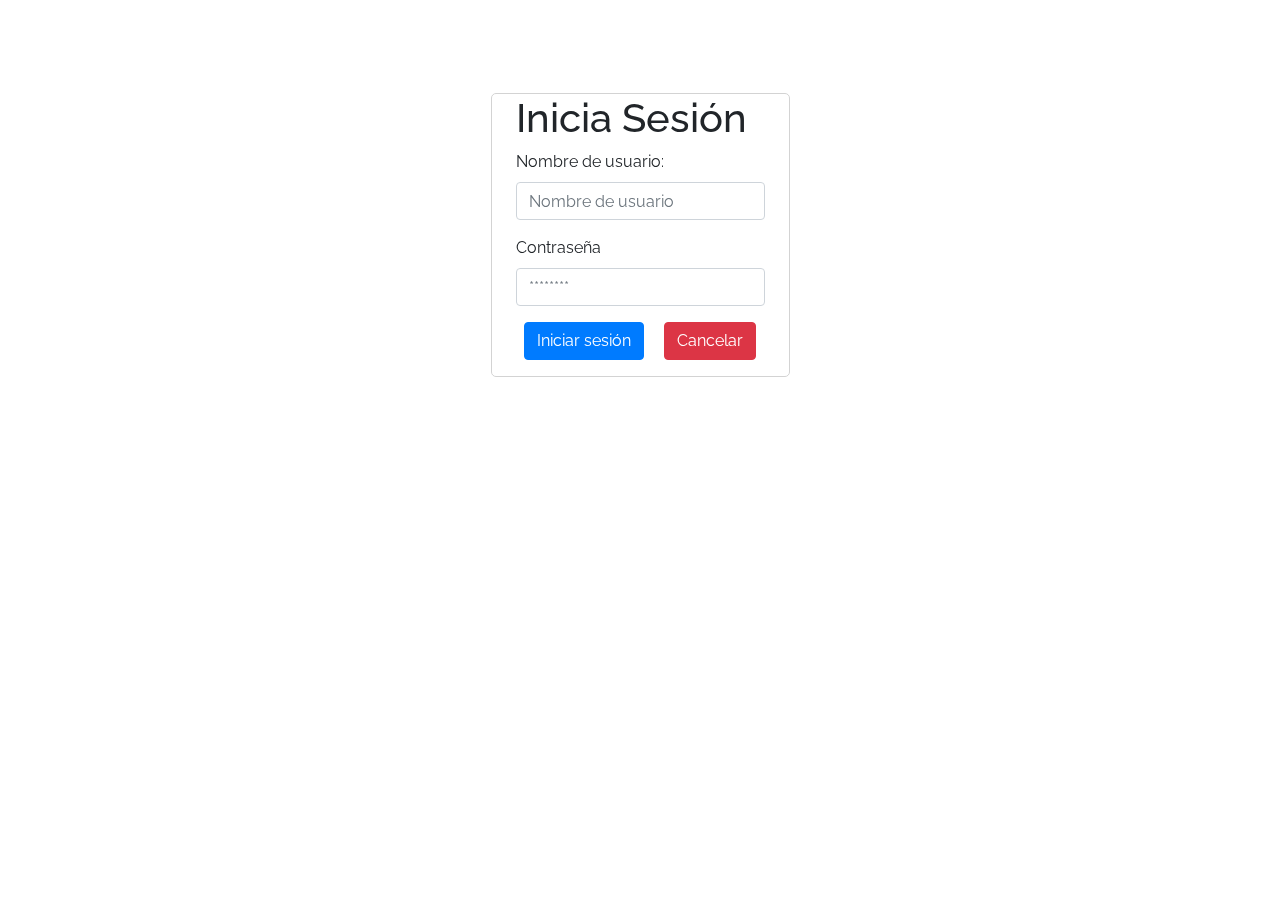
<file: sell.html>
<!DOCTYPE html>
<!-- saved from url=(0049)https://getbootstrap.com/docs/4.3/examples/album/ -->
<html lang="en"><head><meta http-equiv="Content-Type" content="text/html; charset=UTF-8">
    
    <meta name="viewport" content="width=device-width, initial-scale=1, shrink-to-fit=no">
    <meta name="description" content="">
    <title>eMercado - Todo lo que busques está aquí</title>

    <link rel="canonical" href="https://getbootstrap.com/docs/4.3/examples/album/">
    <link href="https://fonts.googleapis.com/css?family=Raleway:300,300i,400,400i,700,700i,900,900i" rel="stylesheet">

    <style>
      .bd-placeholder-img {
        font-size: 1.125rem;
        text-anchor: middle;
        -webkit-user-select: none;
        -moz-user-select: none;
        -ms-user-select: none;
        user-select: none;
      }

      @media (min-width: 768px) {
        .bd-placeholder-img-lg {
          font-size: 3.5rem;
        }
      }
    </style>
    <link href="css/bootstrap.min.css" rel="stylesheet">
    <link href="css/styles.css" rel="stylesheet">
    <link href="css/dropzone.css" rel="stylesheet">
  </head>
  <body>
    <nav class="site-header sticky-top py-1 bg-dark">
        <div class="container d-flex flex-column flex-md-row justify-content-between">
            <a class="py-2 d-none d-md-inline-block" href="home.html">Inicio</a>
            <a class="py-2 d-none d-md-inline-block" href="categories.html">Categorías</a>
            <a class="py-2 d-none d-md-inline-block" href="products.html">Productos</a>
            <a class="py-2 d-none d-md-inline-block" href="sell.html">Vender</a>
            <div class="dropdown">
              <button class="btn btn-secondary dropdown-toggle" type="button" id="username" data-toggle="dropdown" aria-haspopup="true" aria-expanded="false">
              </button>
              <div class="dropdown-menu" aria-labelledby="dropdownMenuButton">
                <a class="dropdown-item" href="cart.html">Mi Carrito</a>
                <a class="dropdown-item" href="my-profile.html">Mi Perfil</a>
                <a class="dropdown-item" href="index.html" id="logOut">Cerrar Sesión</a>
              </div>
        </div>
    </nav>
      <div class="container">
        <div class="text-center p-4">
          <h2>Vender</h2>
          <p class="lead">Ingresa los datos del artículo a vender.</p>
        </div>
        <div class="row justify-content-md-center">
          <div class="col-md-8 order-md-1">
            <h4 class="mb-3">Información del producto</h4>
            <form class="needs-validation" id="sell-info">
              <div class="row">
                <div class="col-md-6 mb-3">
                  <label for="productName">Nombre</label>
                  <input type="text" class="form-control" id="productName" placeholder="" value="" >
                  <div class="invalid-feedback">
                    Ingresa un nombre
                  </div>
                </div>
              </div>
              <div class="row">
                <div class="col-md-8 order-md-1">
                    <label for="zip">Imágenes</label>
                    <div class="needsclick dz-clickable" id="file-upload">
                      <div class="dz-message needsclick">
                        Arrastra tus fotos aquí<br>
                      </div>
                    </div>
                </div>
              </div>
              <div class="row">
                  <div class="col-md-12 mb-3">
                      <label for="productDescription">Descripción</label>
                      <textarea class="form-control" id="productDescription" rows="3"></textarea>
                  </div>
                </div>
              <div class="row">
                <div class="col-md-3 mb-3">
                  <label for="zip">Costo</label>
                  <input type="number" class="form-control" id="productCostInput" placeholder="" required="" value="0" min="0">
                  <div class="invalid-feedback">
                    El costo debe ser mayor que 0.
                  </div>
                </div>
                <div class="col-md-4 mb-3">
                    <label for="state">Moneda</label>
                    <select class="custom-select d-block w-100" id="productCurrency" required="">
                      <option selected>Pesos Uruguayos (UYU)</option>
                      <option>Dólares (USD)</option>
                    </select>
                    <div class="invalid-feedback">
                      Ingresa una categoría válida.
                    </div>
                  </div>
              </div>
              <div class="row">
                  <div class="col-md-7 mb-3">
                  <label for="state">Categoría</label>
                  <select class="custom-select d-block w-100" id="productCategory">
                    <option value="">Elija la categoría...</option>
                    <option>Autos</option>
                    <option>Juguetes</option>
                    <option>Muebles</option>
                    <option>Herramientas</option>
                    <option>Computadoras</option>
                    <option>Vestimenta</option>
                  </select>
                  <div class="invalid-feedback">
                    Por favor ingresa una categoría válida.
                  </div>
                </div>
              </div>
              <div class="row">
                  <div class="col-md-3 mb-3">
                    <label for="productCountInput">Cantidad en stock</label>
                    <input type="number" class="form-control" id="productCountInput" placeholder="" required="" value="1" min="0">
                    <div class="invalid-feedback">
                      La cantidad es requerida.
                    </div>
                  </div>
                </div>
              <hr class="mb-4">
              <h5 class="mb-3">Tipo de publicación</h5>
              <div class="d-block my-3">
                <div class="custom-control custom-radio">
                  <input id="goldradio" name="publicationType" type="radio" class="custom-control-input" checked="" required="">
                  <label class="custom-control-label" for="goldradio">Gold (13%)</label>
                </div>
                <div class="custom-control custom-radio">
                  <input id="premiumradio" name="publicationType" type="radio" class="custom-control-input" required="">
                  <label class="custom-control-label" for="premiumradio">Premium (7%)</label>
                </div>
                <div class="custom-control custom-radio">
                  <input id="standardradio" name="publicationType" type="radio" class="custom-control-input" required="">
                  <label class="custom-control-label" for="standardradio">Estándar (3%)</label>
                </div>
                <div class="row">
                  <button type="button" class="m-1 btn btn-link" data-toggle="modal" data-target="#contidionsModal">Ver condiciones</button>
                </div>
              </div>
              <hr class="mb-4">
              <h4 class="mb-3">Costos</h4>
              <ul class="list-group mb-3">
                  <li class="list-group-item d-flex justify-content-between lh-condensed">
                    <div>
                      <h6 class="my-0">Precio</h6>
                      <small class="text-muted">Unitario del producto</small>
                    </div>
                    <span class="text-muted" id="productCostText">-</span>
                  </li>
                  <li class="list-group-item d-flex justify-content-between lh-condensed">
                    <div>
                      <h6 class="my-0">P0rcentaje</h6>
                      <small class="text-muted">Según el tipo de publicación</small>
                    </div>
                    <span class="text-muted" id="comissionText">-</span>
                  </li>
                  <li class="list-group-item d-flex justify-content-between">
                    <span>Total ($)</span>
                    <strong id="totalCostText">-</strong>
                  </li>
                </ul>
              <hr class="mb-4">
              <button class="btn btn-primary btn-lg" type="submit">Vender</button>
            </form>
          </div>
        </div>
      </div>
      <footer class="text-muted">
        <div class="container">
            <p>Este sitio forma parte de Desarrollo Web - JAP - 2020</p>
            <p>Clickea <a target="_blank" href="Letra.pdf">aquí</a> para descargar la letra del obligatorio.</p>
        </div>
      </footer>
      <div class="alert fade" role="alert" id="alertResult">
          <span id="resultSpan"></span>
          <button type="button" class="close" data-dismiss="alert" aria-label="Close">
              <span aria-hidden="true">&times;</span>
          </button>
      </div>

      <div class="modal fade" tabindex="-1" role="dialog" id="contidionsModal">
        <div class="modal-dialog" role="document">
          <div class="modal-content">
            <div class="modal-header">
              <h5 class="modal-title">Condiciones de publicación</h5>
              <button type="button" class="close" data-dismiss="modal" aria-label="Close">
                <span aria-hidden="true">&times;</span>
              </button>
            </div>
            <div class="modal-body">
              <div class="container">
                  <div class="row">
                      <h5 class="text-warning">Gold (13%)</h5>
                      <p class="muted text-justify">Tu producto se verá de forma promocionada en portada, además de las condiciones de Premium y Estándar.</p>
                  </div>
                  <hr>
                  <div class="row">
                      <h5 class="text-primary">Stándar (7%)</h5>
                      <p class="muted text-justify">Se mostrará el producto en los primeros lugares de resultados de búsqueda, así cómo cuando se ingrese a la categoría que pertenezca.</p>
                  </div>
                  <hr>
                  <div class="row">
                      <h5 class="text-secondary">Estándar (3%)</h5>
                      <p class="muted text-justify">El producto se listará en la categoría correspondiente, así como en los resultados de búsquedas que coincidan con las palabras claves en el nombre.</p>
                  </div>
              </div>
            </div>
            <div class="modal-footer">
              <button type="button" class="btn btn-primary" data-dismiss="modal">Cerrar</button>
            </div>
          </div>
        </div>
      </div>
      <div id="spinner-wrapper"><div class="lds-ring"><div></div><div></div><div></div><div></div></div></div>
      <script src="js/jquery-3.4.1.min.js"></script>
      <script src="js/bootstrap.bundle.min.js"></script>
      <script src="js/dropzone.js"></script>
      <script src="js/init.js"></script>
      <script src="js/sell.js"></script>
    </body>
</html>
</file>
<file: css/styles.css>
.jumbotron, .card-body, .container, .site-header{
    font-family: 'Raleway', serif !important;
}

.jumbotron .display-4{
    font-weight: bold;
}

.jumbotron {
  height: 50vh;
  padding: 5em inherit;
  margin-bottom: 0;
  background-color: #53C0FB;
  background: url('../img/cover_back.png');
  background-size: cover;
  background-position: center;
  background-repeat: no-repeat;
  color: black;
  font-weight: bold;
}

@media (min-width: 768px) {
  .jumbotron {
    padding-top: 6rem;
    padding-bottom: 6rem;
  }
}

.jumbotron p:last-child {
  margin-bottom: 0;
}

.jumbotron-heading {
  font-weight: 300;
}

.jumbotron .container {
  max-width: 40rem;
  background-color: rgba(255, 255, 255, 0.5);
  border-radius: 10px;
  text-shadow: 1px 1px 2px grey;
}

.jumbotron .lead{
  font-size: 38px;
}

footer {
  padding-top: 3rem;
  padding-bottom: 3rem;
}

footer p {
  margin-bottom: .25rem;
}

.site-header a {
  color: white;
  transition: ease-in-out color .15s;
}

.light-text {
  color: white;
}

.site-header .dropdown-menu a {
  color: black;
}

.dropzone{
  border: 2px dashed #0087F7;
  border-radius: 5px;
  background: white;
}

.alert{
  position: fixed;
  top:80px;
  width: 50%;
  left: 50%;
  transform: translate(-50%, 0);
}

.lds-ring {
  display: inline-block;
  position: relative;
  width: 64px;
  height: 64px;
  top:50%;
  left: 50%;
}
.lds-ring div {
  box-sizing: border-box;
  display: block;
  position: absolute;
  width: 51px;
  height: 51px;
  margin: 6px;
  border: 6px solid #fff;
  border-radius: 50%;
  animation: lds-ring 1.2s cubic-bezier(0.5, 0, 0.5, 1) infinite;
  border-color: #fff transparent transparent transparent;
}
.lds-ring div:nth-child(1) {
  animation-delay: -0.45s;
}
.lds-ring div:nth-child(2) {
  animation-delay: -0.3s;
}
.lds-ring div:nth-child(3) {
  animation-delay: -0.15s;
}
@keyframes lds-ring {
  0% {
    transform: rotate(0deg);
  }
  100% {
    transform: rotate(360deg);
  }
}

#spinner-wrapper{
  position: fixed;
  background-color: rgba(0,0,0,0.5);
  width:100%;
  height: 100%;
  top:0;
  left:0;
  z-index: 1021;
  display: none;
}

a.custom-card,
a.custom-card:hover {
  color: inherit;
  text-decoration: inherit;
}

.checked {
  color: orange;
}

.unchecked {
  color: black;
}

rating.input.radio { 
    display: none;
}

.esconder {
  display:none;
}
</file>
<file: css/dropzone.css>
/*
 * The MIT License
 * Copyright (c) 2012 Matias Meno <m@tias.me>
 */
.dropzone, .dropzone * {
  box-sizing: border-box; }

.dropzone {
  position: relative; }
  .dropzone .dz-preview {
    position: relative;
    display: inline-block;
    width: 120px;
    margin: 0.5em; }
    .dropzone .dz-preview .dz-progress {
      display: block;
      height: 15px;
      border: 1px solid #aaa; }
      .dropzone .dz-preview .dz-progress .dz-upload {
        display: block;
        height: 100%;
        width: 0;
        background: green; }
    .dropzone .dz-preview .dz-error-message {
      color: red;
      display: none; }
    .dropzone .dz-preview.dz-error .dz-error-message, .dropzone .dz-preview.dz-error .dz-error-mark {
      display: block; }
    .dropzone .dz-preview.dz-success .dz-success-mark {
      display: block; }
    .dropzone .dz-preview .dz-error-mark, .dropzone .dz-preview .dz-success-mark {
      position: absolute;
      display: none;
      left: 30px;
      top: 30px;
      width: 54px;
      height: 58px;
      left: 50%;
      margin-left: -27px; }

@-webkit-keyframes passing-through {
  0% {
    opacity: 0;
    -webkit-transform: translateY(40px);
    -moz-transform: translateY(40px);
    -ms-transform: translateY(40px);
    -o-transform: translateY(40px);
    transform: translateY(40px); }
  30%, 70% {
    opacity: 1;
    -webkit-transform: translateY(0px);
    -moz-transform: translateY(0px);
    -ms-transform: translateY(0px);
    -o-transform: translateY(0px);
    transform: translateY(0px); }
  100% {
    opacity: 0;
    -webkit-transform: translateY(-40px);
    -moz-transform: translateY(-40px);
    -ms-transform: translateY(-40px);
    -o-transform: translateY(-40px);
    transform: translateY(-40px); } }
@-moz-keyframes passing-through {
  0% {
    opacity: 0;
    -webkit-transform: translateY(40px);
    -moz-transform: translateY(40px);
    -ms-transform: translateY(40px);
    -o-transform: translateY(40px);
    transform: translateY(40px); }
  30%, 70% {
    opacity: 1;
    -webkit-transform: translateY(0px);
    -moz-transform: translateY(0px);
    -ms-transform: translateY(0px);
    -o-transform: translateY(0px);
    transform: translateY(0px); }
  100% {
    opacity: 0;
    -webkit-transform: translateY(-40px);
    -moz-transform: translateY(-40px);
    -ms-transform: translateY(-40px);
    -o-transform: translateY(-40px);
    transform: translateY(-40px); } }
@keyframes passing-through {
  0% {
    opacity: 0;
    -webkit-transform: translateY(40px);
    -moz-transform: translateY(40px);
    -ms-transform: translateY(40px);
    -o-transform: translateY(40px);
    transform: translateY(40px); }
  30%, 70% {
    opacity: 1;
    -webkit-transform: translateY(0px);
    -moz-transform: translateY(0px);
    -ms-transform: translateY(0px);
    -o-transform: translateY(0px);
    transform: translateY(0px); }
  100% {
    opacity: 0;
    -webkit-transform: translateY(-40px);
    -moz-transform: translateY(-40px);
    -ms-transform: translateY(-40px);
    -o-transform: translateY(-40px);
    transform: translateY(-40px); } }
@-webkit-keyframes slide-in {
  0% {
    opacity: 0;
    -webkit-transform: translateY(40px);
    -moz-transform: translateY(40px);
    -ms-transform: translateY(40px);
    -o-transform: translateY(40px);
    transform: translateY(40px); }
  30% {
    opacity: 1;
    -webkit-transform: translateY(0px);
    -moz-transform: translateY(0px);
    -ms-transform: translateY(0px);
    -o-transform: translateY(0px);
    transform: translateY(0px); } }
@-moz-keyframes slide-in {
  0% {
    opacity: 0;
    -webkit-transform: translateY(40px);
    -moz-transform: translateY(40px);
    -ms-transform: translateY(40px);
    -o-transform: translateY(40px);
    transform: translateY(40px); }
  30% {
    opacity: 1;
    -webkit-transform: translateY(0px);
    -moz-transform: translateY(0px);
    -ms-transform: translateY(0px);
    -o-transform: translateY(0px);
    transform: translateY(0px); } }
@keyframes slide-in {
  0% {
    opacity: 0;
    -webkit-transform: translateY(40px);
    -moz-transform: translateY(40px);
    -ms-transform: translateY(40px);
    -o-transform: translateY(40px);
    transform: translateY(40px); }
  30% {
    opacity: 1;
    -webkit-transform: translateY(0px);
    -moz-transform: translateY(0px);
    -ms-transform: translateY(0px);
    -o-transform: translateY(0px);
    transform: translateY(0px); } }
@-webkit-keyframes pulse {
  0% {
    -webkit-transform: scale(1);
    -moz-transform: scale(1);
    -ms-transform: scale(1);
    -o-transform: scale(1);
    transform: scale(1); }
  10% {
    -webkit-transform: scale(1.1);
    -moz-transform: scale(1.1);
    -ms-transform: scale(1.1);
    -o-transform: scale(1.1);
    transform: scale(1.1); }
  20% {
    -webkit-transform: scale(1);
    -moz-transform: scale(1);
    -ms-transform: scale(1);
    -o-transform: scale(1);
    transform: scale(1); } }
@-moz-keyframes pulse {
  0% {
    -webkit-transform: scale(1);
    -moz-transform: scale(1);
    -ms-transform: scale(1);
    -o-transform: scale(1);
    transform: scale(1); }
  10% {
    -webkit-transform: scale(1.1);
    -moz-transform: scale(1.1);
    -ms-transform: scale(1.1);
    -o-transform: scale(1.1);
    transform: scale(1.1); }
  20% {
    -webkit-transform: scale(1);
    -moz-transform: scale(1);
    -ms-transform: scale(1);
    -o-transform: scale(1);
    transform: scale(1); } }
@keyframes pulse {
  0% {
    -webkit-transform: scale(1);
    -moz-transform: scale(1);
    -ms-transform: scale(1);
    -o-transform: scale(1);
    transform: scale(1); }
  10% {
    -webkit-transform: scale(1.1);
    -moz-transform: scale(1.1);
    -ms-transform: scale(1.1);
    -o-transform: scale(1.1);
    transform: scale(1.1); }
  20% {
    -webkit-transform: scale(1);
    -moz-transform: scale(1);
    -ms-transform: scale(1);
    -o-transform: scale(1);
    transform: scale(1); } }
#file-upload, #file-upload * {
  box-sizing: border-box; }

#file-upload {
  min-height: 150px;
  border: 2px dashed silver;
  border-radius: 5px;
  background: white;
margin-bottom: 10px;}
  #file-upload.dz-clickable {
    cursor: pointer; }
    #file-upload.dz-clickable * {
      cursor: default; }
    #file-upload.dz-clickable .dz-message, #file-upload.dz-clickable .dz-message * {
      cursor: pointer; }
  #file-upload.dz-started .dz-message {
    display: none; }
  #file-upload.dz-drag-hover {
    border-style: solid; }
    #file-upload.dz-drag-hover .dz-message {
      opacity: 0.5; }
  #file-upload .dz-message {
    text-align: center;
    margin: 4em 0; }
  #file-upload .dz-preview {
    position: relative;
    display: inline-block;
    vertical-align: top;
    margin: 16px;
    min-height: 100px; }
    #file-upload .dz-preview:hover {
      z-index: 1000; }
      #file-upload .dz-preview:hover .dz-details {
        opacity: 1; }
    #file-upload .dz-preview.dz-file-preview .dz-image {
      border-radius: 20px;
      background: #999;
      background: linear-gradient(to bottom, #eee, #ddd); }
    #file-upload .dz-preview.dz-file-preview .dz-details {
      opacity: 1; }
    #file-upload .dz-preview.dz-image-preview {
      background: white; }
      #file-upload .dz-preview.dz-image-preview .dz-details {
        -webkit-transition: opacity 0.2s linear;
        -moz-transition: opacity 0.2s linear;
        -ms-transition: opacity 0.2s linear;
        -o-transition: opacity 0.2s linear;
        transition: opacity 0.2s linear; }
    #file-upload .dz-preview .dz-remove {
      font-size: 14px;
      text-align: center;
      display: block;
      cursor: pointer;
      border: none; }
      #file-upload .dz-preview .dz-remove:hover {
        text-decoration: underline; }
    #file-upload .dz-preview:hover .dz-details {
      opacity: 1; }
    #file-upload .dz-preview .dz-details {
      z-index: 20;
      position: absolute;
      top: 0;
      left: 0;
      opacity: 0;
      font-size: 13px;
      min-width: 100%;
      max-width: 100%;
      padding: 2em 1em;
      text-align: center;
      color: rgba(0, 0, 0, 0.9);
      line-height: 150%; }
      #file-upload .dz-preview .dz-details .dz-size {
        margin-bottom: 1em;
        font-size: 16px; }
      #file-upload .dz-preview .dz-details .dz-filename {
        white-space: nowrap; }
        #file-upload .dz-preview .dz-details .dz-filename:hover span {
          border: 1px solid rgba(200, 200, 200, 0.8);
          background-color: rgba(255, 255, 255, 0.8); }
        #file-upload .dz-preview .dz-details .dz-filename:not(:hover) {
          overflow: hidden;
          text-overflow: ellipsis; }
          #file-upload .dz-preview .dz-details .dz-filename:not(:hover) span {
            border: 1px solid transparent; }
      #file-upload .dz-preview .dz-details .dz-filename span, #file-upload .dz-preview .dz-details .dz-size span {
        background-color: rgba(255, 255, 255, 0.4);
        padding: 0 0.4em;
        border-radius: 3px; }
    #file-upload .dz-preview:hover .dz-image img {
      -webkit-transform: scale(1.05, 1.05);
      -moz-transform: scale(1.05, 1.05);
      -ms-transform: scale(1.05, 1.05);
      -o-transform: scale(1.05, 1.05);
      transform: scale(1.05, 1.05);
      -webkit-filter: blur(8px);
      filter: blur(8px); }
    #file-upload .dz-preview .dz-image {
      border-radius: 20px;
      overflow: hidden;
      width: 120px;
      height: 120px;
      position: relative;
      display: block;
      z-index: 10; }
      #file-upload .dz-preview .dz-image img {
        display: block; }
    #file-upload .dz-preview.dz-success .dz-success-mark {
      -webkit-animation: passing-through 3s cubic-bezier(0.77, 0, 0.175, 1);
      -moz-animation: passing-through 3s cubic-bezier(0.77, 0, 0.175, 1);
      -ms-animation: passing-through 3s cubic-bezier(0.77, 0, 0.175, 1);
      -o-animation: passing-through 3s cubic-bezier(0.77, 0, 0.175, 1);
      animation: passing-through 3s cubic-bezier(0.77, 0, 0.175, 1); }
    #file-upload .dz-preview.dz-error .dz-error-mark {
      opacity: 1;
      -webkit-animation: slide-in 3s cubic-bezier(0.77, 0, 0.175, 1);
      -moz-animation: slide-in 3s cubic-bezier(0.77, 0, 0.175, 1);
      -ms-animation: slide-in 3s cubic-bezier(0.77, 0, 0.175, 1);
      -o-animation: slide-in 3s cubic-bezier(0.77, 0, 0.175, 1);
      animation: slide-in 3s cubic-bezier(0.77, 0, 0.175, 1); }
    #file-upload .dz-preview .dz-success-mark, #file-upload .dz-preview .dz-error-mark {
      pointer-events: none;
      opacity: 0;
      z-index: 500;
      position: absolute;
      display: block;
      top: 50%;
      left: 50%;
      margin-left: -27px;
      margin-top: -27px; }
      #file-upload .dz-preview .dz-success-mark svg, #file-upload .dz-preview .dz-error-mark svg {
        display: block;
        width: 54px;
        height: 54px; }
    #file-upload .dz-preview.dz-processing .dz-progress {
      opacity: 1;
      -webkit-transition: all 0.2s linear;
      -moz-transition: all 0.2s linear;
      -ms-transition: all 0.2s linear;
      -o-transition: all 0.2s linear;
      transition: all 0.2s linear; }
    #file-upload .dz-preview.dz-complete .dz-progress {
      opacity: 0;
      -webkit-transition: opacity 0.4s ease-in;
      -moz-transition: opacity 0.4s ease-in;
      -ms-transition: opacity 0.4s ease-in;
      -o-transition: opacity 0.4s ease-in;
      transition: opacity 0.4s ease-in; }
    #file-upload .dz-preview:not(.dz-processing) .dz-progress {
      -webkit-animation: pulse 6s ease infinite;
      -moz-animation: pulse 6s ease infinite;
      -ms-animation: pulse 6s ease infinite;
      -o-animation: pulse 6s ease infinite;
      animation: pulse 6s ease infinite; }
    #file-upload .dz-preview .dz-progress {
      opacity: 1;
      z-index: 1000;
      pointer-events: none;
      position: absolute;
      height: 16px;
      left: 50%;
      top: 50%;
      margin-top: -8px;
      width: 80px;
      margin-left: -40px;
      background: rgba(255, 255, 255, 0.9);
      -webkit-transform: scale(1);
      border-radius: 8px;
      overflow: hidden; }
      #file-upload .dz-preview .dz-progress .dz-upload {
        background: #333;
        background: linear-gradient(to bottom, #666, #444);
        position: absolute;
        top: 0;
        left: 0;
        bottom: 0;
        width: 0;
        -webkit-transition: width 300ms ease-in-out;
        -moz-transition: width 300ms ease-in-out;
        -ms-transition: width 300ms ease-in-out;
        -o-transition: width 300ms ease-in-out;
        transition: width 300ms ease-in-out; }
    #file-upload .dz-preview.dz-error .dz-error-message {
      display: block; }
    #file-upload .dz-preview.dz-error:hover .dz-error-message {
      opacity: 1;
      pointer-events: auto; }
    #file-upload .dz-preview .dz-error-message {
      pointer-events: none;
      z-index: 1000;
      position: absolute;
      display: block;
      display: none;
      opacity: 0;
      -webkit-transition: opacity 0.3s ease;
      -moz-transition: opacity 0.3s ease;
      -ms-transition: opacity 0.3s ease;
      -o-transition: opacity 0.3s ease;
      transition: opacity 0.3s ease;
      border-radius: 8px;
      font-size: 13px;
      top: 130px;
      left: -10px;
      width: 140px;
      background: #be2626;
      background: linear-gradient(to bottom, #be2626, #a92222);
      padding: 0.5em 1.2em;
      color: white; }
      #file-upload .dz-preview .dz-error-message:after {
        content: '';
        position: absolute;
        top: -6px;
        left: 64px;
        width: 0;
        height: 0;
        border-left: 6px solid transparent;
        border-right: 6px solid transparent;
        border-bottom: 6px solid #be2626; }

#file-upload .dz-preview.dz-error .dz-error-message, #file-upload .dz-preview.dz-error .dz-error-mark{
  display: none;
}
</file>
